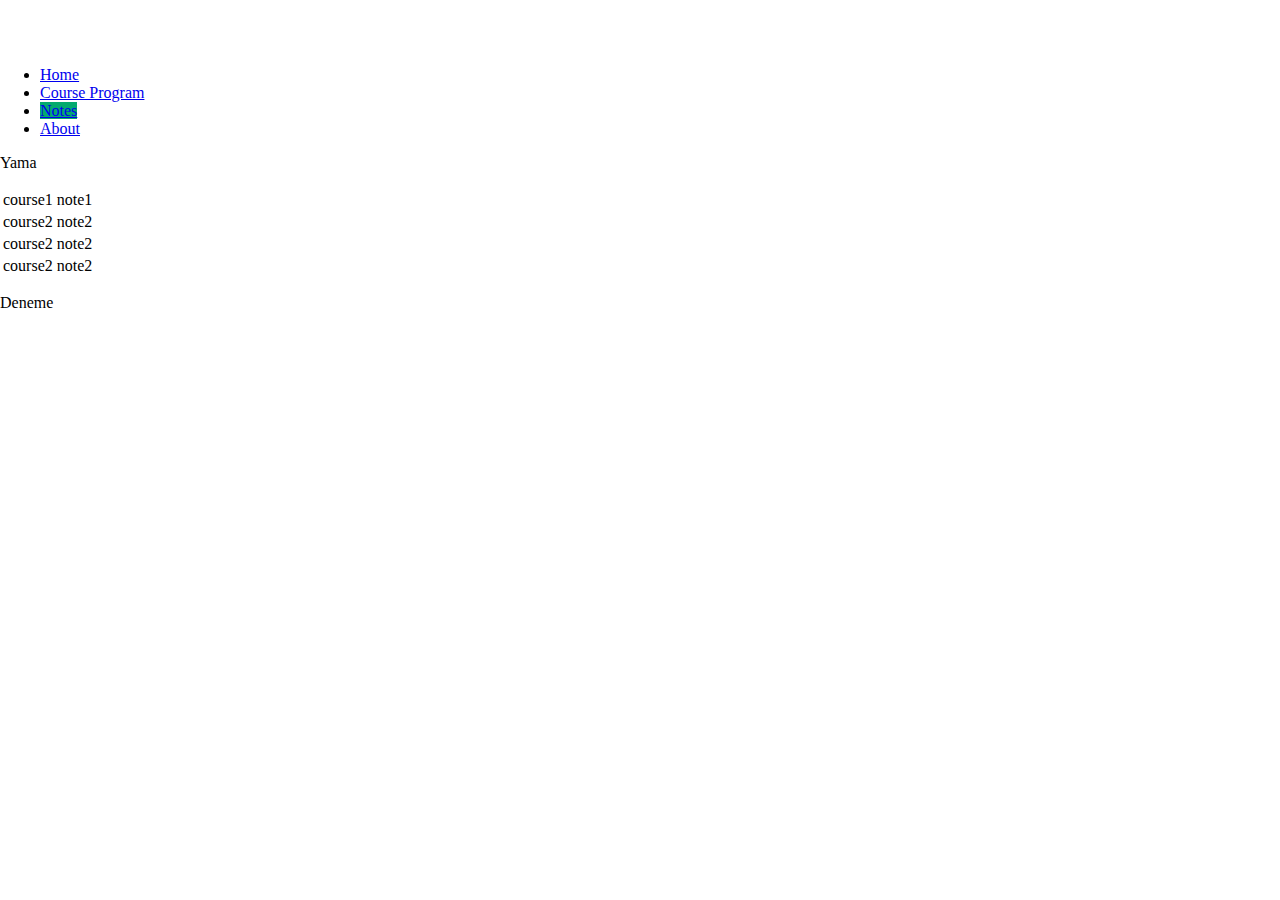
<file: Project_DBMS/templates/student_notes.html>
<!DOCTYPE html>

<html>
    <head>
        <title>Student Notes</title>
        <link href="../static/navigation_bar.css" rel="stylesheet">
        <script type="text/javascript">
            function dynamicNoteStudent()
            {
                var table = document.getElementById('noteTable');
                var test_array = ["course1", "note1", "course2", "note2", "course2", "note2", "course2", "note2"];
                var string;
                string = "<table>";
                for(var i = 0; i < test_array.length; i++)
                {
                    string += "<tr>";
                    string += "<td>" + test_array[i] + "</td>";
                    i++;
                    string += "<td>" + test_array[i] + "</td>";
                    string += "</tr>";
                }
                string += "</table>";
                table.innerHTML = string;
            }
        </script>
        <noscript>Try another browser that supports Javascript.</noscript>
    </head>
    <body onload="dynamicNoteStudent();">
        <!--Navigation Bar-->
        <ul>
            <li><a href="/studentInfo">Home</a></li>
            <li><a href="/studentCourseProgram">Course Program</a></li>
            <li><a class="active" href="/studentNote">Notes</a></li>
            <li><a href="#about">About</a></li>
        </ul>
        <!--Program-->
        <p>Yama</p>
        <div id="noteTable"></div>
        <p>Deneme</p>

    </body>


</html>
</file>
<file: Project_DBMS/static/navigation_bar.css>
body {
    margin: 0;
    padding-top: 50px;
}

.navbar-list {
    list-style-type: none;
    margin: 0;
    padding: 0;
    overflow: hidden;
    background-color: #333;
    position: fixed;
    top: 0;
    width: 100%;
}

.navbar-list > li {
    float: left;
}

.navbar-list > li > a {
    display: block;
    color: white;
    text-align: center;
    padding: 14px 16px;
    text-decoration: none;
}

.navbar-list > li > a:hover:not(.active) {
    background-color: #111;
}

.active {
    background-color: #04AA6D;
}
</file>
